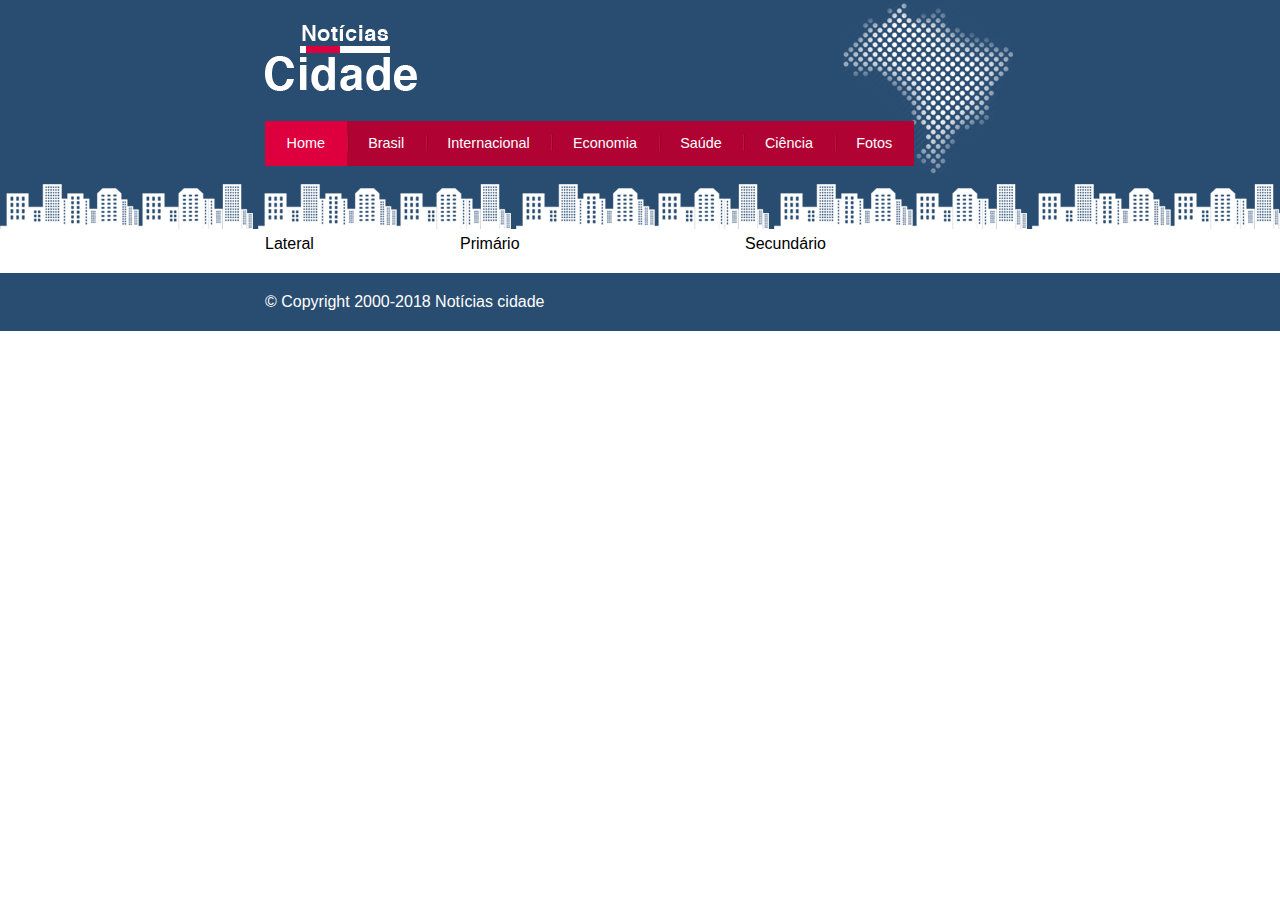
<file: index.html>
<!DOCTYPE html>
<html lang="pt-br">
    <head>
        <meta charset="UTF-8">
        <meta http-equiv="X-UA-Compatible" content="IE=edge">
        <meta name="viewport" content="width=device-width, initial-scale=1.0">
        <title>Notícias Cidade - Seu site de notícias</title>

        <!-- Estilo Customizado -->
        <link rel="stylesheet" href="css/estilo.css">

    </head>
    <body class = "home">
        <!--Inicio Container-->
        <div id="container">
            <!--Inicio Topo-->
            <div id="topo">
                <h1 class= "logo">Notícias Cidade</h1>
                <ul id = "navegacao">
                    <li class = "primeiro">
                        <a id="home" href="index.html">Home</a>
                    </li>
                    <li>
                        <a href="brasil.html">Brasil</a
                            ></li>
                    <li>
                        <a id="brasil" href="internacional.html">Internacional</a>
                    </li>
                    <li>
                        <a id="economia" href="economia.html">Economia</a>
                    </li>
                    <li>
                        <a id="saude"href="saude.html">Saúde</a>
                    </li>
                    <li>
                        <a id="ciencia" href="ciencia.html">Ciência</a>
                    </li>
                    <li>
                        <a id="fotos" href="fotos.html">Fotos</a>
                    </li>
                </ul>
            </div><!--Fim Topo-->
            <!--Inicio Cconteudo-->
            <div id="conteudo">
                <div id="primario">Primário</div>
                <div id="secundario">Secundário</div>
                <div id="lateral">Lateral</div>
            </div><!--Fim Conteudo-->
        </div> <!--Fim container-->

        <div id="container-rodape" >
            <div id="rodape">
                &copy; Copyright 2000-2018 Notícias cidade
            </div>
        </div>

    </body>
</html>
</file>
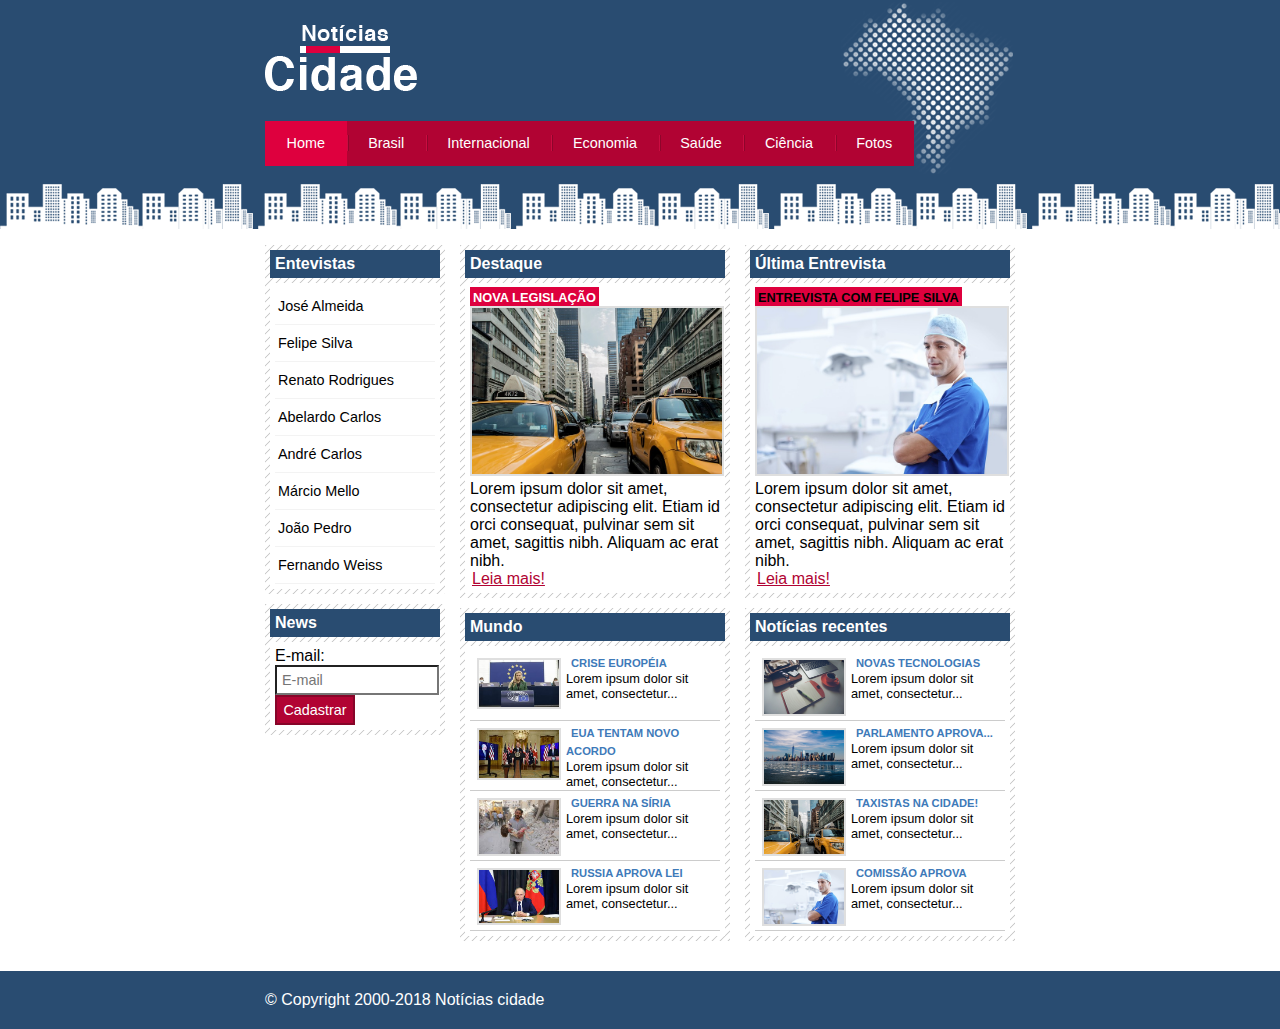
<file: html/index.html>
<!DOCTYPE html>
<html lang="pt-br">
    <head>
        <meta charset="UTF-8">
        <meta http-equiv="X-UA-Compatible" content="IE=edge">
        <meta name="viewport" content="width=device-width, initial-scale=1.0">
        <title>Notícias Cidade - Seu site de notícias</title>

        <!-- Estilo Customizado -->
        <link rel="stylesheet" href="../css/estilo.css">

    </head>
    <body class = "home">

        <!--Inicio Container-->
        <div id="container">

            <!--Inicio Topo-->
            <div id="topo">
                <h1 class= "logo">Notícias Cidade</h1>
                <ul id = "navegacao">
                    <li class = "primeiro">
                        <a id="home" href="index.html">Home</a>
                    </li>
                    <li>
                        <a href="brasil.html">Brasil</a
                            ></li>
                    <li>
                        <a id="brasil" href="internacional.html">Internacional</a>
                    </li>
                    <li>
                        <a id="economia" href="economia.html">Economia</a>
                    </li>
                    <li>
                        <a id="saude"href="saude.html">Saúde</a>
                    </li>
                    <li>
                        <a id="ciencia" href="ciencia.html">Ciência</a>
                    </li>
                    <li>
                        <a id="fotos" href="fotos.html">Fotos</a>
                    </li>
                </ul>
            </div><!--Fim Topo-->

            <!--Inicio Conteudo-->
            <div id="conteudo">
                <div id="primario">
                    <!--Inicio Destaque-->
                    <div class="caixa destaque">
                        <h2>Destaque</h2>
                        <div class="caixa-conteudo">
                            <h3 class="destaque">Nova Legislação</h3>
                            <img src="../image/taxi.jpg">
                            <p>
                                Lorem ipsum dolor sit amet, consectetur adipiscing elit.
                                Etiam id orci consequat, pulvinar sem sit amet, sagittis nibh.
                                Aliquam ac erat nibh.
                            </p>
                            <a href="fotos.html">Leia mais!</a>
                        </div>
                    </div>
                    <!--Inicio Lista Mundo-->
                    <div class="caixa">
                        <h2>Mundo</h2>
                        <div class="caixa-conteudo">
                            <ul id="lista-noticias">
                                <li>
                                    <a href="">
                                        <img src="../image/crise-europa.jpg">
                                        <h3>Crise Européia</h3>
                                        <p>
                                            Lorem ipsum dolor sit amet, consectetur...
                                        </p>
                                    </a>
                                </li>

                                <li>
                                    <a href="">
                                        <img src="../image/EUA.jpg">
                                        <h3>EUA Tentam novo acordo</h3>
                                        <p>
                                            Lorem ipsum dolor sit amet, consectetur...
                                        </p>
                                    </a>
                                </li>

                                <li>
                                    <a href="">
                                        <img src="../image/siria.jpg">
                                        <h3>Guerra na Síria</h3>
                                        <p>
                                            Lorem ipsum dolor sit amet, consectetur...
                                        </p>
                                    </a>
                                </li>

                                <li>
                                    <a href="">
                                        <img src="../image/vlad.jpg">
                                        <h3>Russia aprova lei</h3>
                                        <p>
                                            Lorem ipsum dolor sit amet, consectetur...
                                        </p>
                                    </a>
                                </li>
                            </ul>
                        </div>
                    </div><!--Fim Lista Mundo-->
                </div><!--Fim Destaque-->
                <!--Inicio Última Entrevista-->
                <div id="secundario">
                    <div class="caixa entrevista">
                        <h2>Última Entrevista</h2>

                        <div class="caixa-conteudo">
                            <h3 class="destaque">Entrevista com Felipe Silva</h3>
                            <img src="../image/doutor.jpg">
                            <p>
                                Lorem ipsum dolor sit amet, consectetur adipiscing elit.
                                Etiam id orci consequat, pulvinar sem sit amet, sagittis nibh.
                                Aliquam ac erat nibh.
                            </p>
                            <a href="">Leia mais!</a>
                        </div>
                    </div>
                    <!--Inicio Notícias recentes-->
                    <div class="caixa">
                        <h2>Notícias recentes</h2>
                        <div class="caixa-conteudo">
                            <ul id="lista-noticias">
                                <li>
                                    <a href="">
                                        <img src="../image/tecnologia.jpg">
                                        <h3>Novas tecnologias</h3>
                                        <p>
                                            Lorem ipsum dolor sit amet, consectetur...
                                        </p>
                                    </a>
                                </li>

                                <li>
                                    <a href="">
                                        <img src="../image/cidade.jpg">
                                        <h3>Parlamento Aprova...</h3>
                                        <p>
                                            Lorem ipsum dolor sit amet, consectetur...
                                        </p>
                                    </a>
                                </li>

                                <li>
                                    <a href="">
                                        <img src="../image/taxi.jpg">
                                        <h3>Taxistas na Cidade!</h3>
                                        <p>
                                            Lorem ipsum dolor sit amet, consectetur...
                                        </p>
                                    </a>
                                </li>

                                <li>
                                    <a href="">
                                        <img src="../image/doutor.jpg">
                                        <h3>Comissão Aprova</h3>
                                        <p>
                                            Lorem ipsum dolor sit amet, consectetur...
                                        </p>
                                    </a>
                                </li>
                            </ul>
                        </div>
                    </div><!--Fim Notícias recentes-->
                </div><!--Fim Última Entrevista-->


                <!--Inicio lateral-->
                <div id="lateral">

                    <div class="caixa">
                        <h2>Entevistas</h2>
                        <div class="caixa-conteudo">
                            <ul>
                                <li>
                                    <a href="">José Almeida</a>
                                </li>
                                <li>
                                    <a href="">Felipe Silva</a>
                                </li>
                                <li>
                                    <a href="">Renato Rodrigues</a>
                                </li>
                                <li>
                                    <a href="">Abelardo Carlos</a>
                                </li>
                                <li>
                                    <a href="">André Carlos</a>
                                </li>
                                <li>
                                    <a href="">Márcio Mello</a>
                                </li>
                                <li>
                                    <a href="">João Pedro</a>
                                </li>
                                <li>
                                    <a href="">Fernando Weiss</a>
                                </li>
                            </ul>
                        </div>
                    </div>
                    <!--Inicio News-->
                    <div class="caixa">
                        <h2>News</h2>
                        <div class="caixa-conteudo">
                            <form>
                                <div>
                                    <label for="email">E-mail:</label>
                                    <input type="text" name="email" id="email" placeholder="E-mail" autocomplete="on">
                                </div>
                                <div>
                                    <input class="submit"type="submit" value="Cadastrar">
                                </div>
                            </form>
                        </div>
                    </div><!--Fim News-->

                </div><!--Fim Lateral-->

            </div><!--Fim Conteudo-->
        </div> <!--Fim container-->

        <div id="container-rodape" >
            <div id="rodape">
                &copy; Copyright 2000-2018 Notícias cidade
            </div>
        </div>

    </body>
</html>
</file>
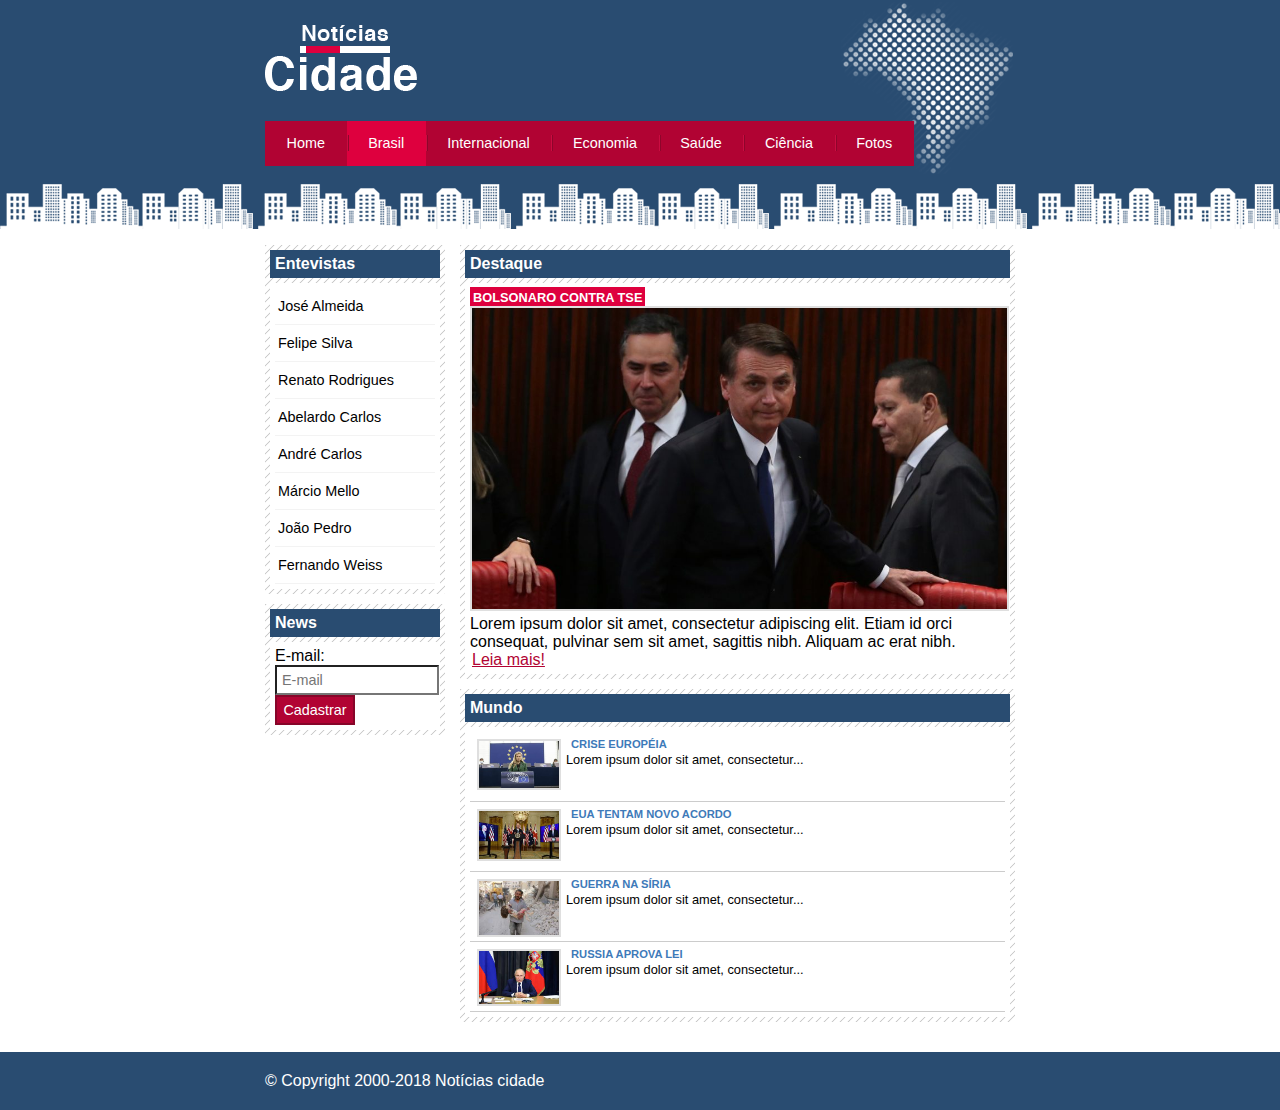
<file: brasil.html>
<!DOCTYPE html>
<html lang="pt-br">
    <head>
        <meta charset="UTF-8">
        <meta http-equiv="X-UA-Compatible" content="IE=edge">
        <meta name="viewport" content="width=device-width, initial-scale=1.0">
        <title>Notícias Cidade - Seu site de notícias</title>

        <!-- Estilo Customizado -->
        <link rel="stylesheet" href="css/estilo.css">

    </head>
    <body id="duas-colunas" class = "brasil">

        <!--Inicio Container-->
        <div id="container">

            <!--Inicio Topo-->
            <div id="topo">
                <h1 class= "logo">Notícias Cidade</h1>
                <ul id = "navegacao">
                    <li class = "primeiro">
                        <a id="home" href="index.html">Home</a>
                    </li>
                    <li>
                        <a id="brasil"href="brasil.html">Brasil</a>
                    </li>
                    <li>
                        <a id="internacional" href="internacional.html">Internacional</a>
                    </li>
                    <li>
                        <a id="economia" href="economia.html">Economia</a>
                    </li>
                    <li>
                        <a id="saude"href="saude.html">Saúde</a>
                    </li>
                    <li>
                        <a id="ciencia" href="ciencia.html">Ciência</a>
                    </li>
                    <li>
                        <a id="fotos" href="fotos.html">Fotos</a>
                    </li>
                </ul>
            </div><!--Fim Topo-->

            <!--Inicio Conteudo-->
            <div id="conteudo">
                <div id="primario">
                    <!--Inicio Destaque-->
                    <div class="caixa destaque">
                        <h2>Destaque</h2>
                        <div class="caixa-conteudo">
                            <h3 class="destaque">Bolsonaro contra TSE</h3>
                            <img src="image/bolsonaro.jpg">
                            <p>
                                Lorem ipsum dolor sit amet, consectetur adipiscing elit.
                                Etiam id orci consequat, pulvinar sem sit amet, sagittis nibh.
                                Aliquam ac erat nibh.
                            </p>
                            <a href="">Leia mais!</a>
                        </div>
                    </div>
                    <!--Inicio Lista Mundo-->
                    <div class="caixa">
                        <h2>Mundo</h2>
                        <div class="caixa-conteudo">
                            <ul id="lista-noticias">
                                <li>
                                    <a href="">
                                        <img src="image/crise-europa.jpg">
                                        <h3>Crise Européia</h3>
                                        <p>
                                            Lorem ipsum dolor sit amet, consectetur...
                                        </p>
                                    </a>
                                </li>

                                <li>
                                    <a href="">
                                        <img src="image/EUA.jpg">
                                        <h3>EUA Tentam novo acordo</h3>
                                        <p>
                                            Lorem ipsum dolor sit amet, consectetur...
                                        </p>
                                    </a>
                                </li>

                                <li>
                                    <a href="">
                                        <img src="image/siria.jpg">
                                        <h3>Guerra na Síria</h3>
                                        <p>
                                            Lorem ipsum dolor sit amet, consectetur...
                                        </p>
                                    </a>
                                </li>

                                <li>
                                    <a href="">
                                        <img src="image/vlad.jpg">
                                        <h3>Russia aprova lei</h3>
                                        <p>
                                            Lorem ipsum dolor sit amet, consectetur...
                                        </p>
                                    </a>
                                </li>
                            </ul>
                        </div>
                    </div><!--Fim Lista Mundo-->
                </div><!--Fim Destaque-->
                <!--Inicio Última Entrevista-->
                
                <!--Inicio lateral-->
                <div id="lateral">

                    <div class="caixa">
                        <h2>Entevistas</h2>
                        <div class="caixa-conteudo">
                            <ul>
                                <li>
                                    <a href="">José Almeida</a>
                                </li>
                                <li>
                                    <a href="">Felipe Silva</a>
                                </li>
                                <li>
                                    <a href="">Renato Rodrigues</a>
                                </li>
                                <li>
                                    <a href="">Abelardo Carlos</a>
                                </li>
                                <li>
                                    <a href="">André Carlos</a>
                                </li>
                                <li>
                                    <a href="">Márcio Mello</a>
                                </li>
                                <li>
                                    <a href="">João Pedro</a>
                                </li>
                                <li>
                                    <a href="">Fernando Weiss</a>
                                </li>
                            </ul>
                        </div>
                    </div>
                    <!--Inicio News-->
                    <div class="caixa">
                        <h2>News</h2>
                        <div class="caixa-conteudo">
                            <form>
                                <div>
                                    <label for="email">E-mail:</label>
                                    <input type="text" name="email" id="email" placeholder="E-mail" autocomplete="on">
                                </div>
                                <div>
                                    <input class="submit"type="submit" value="Cadastrar">
                                </div>
                            </form>
                        </div>
                    </div><!--Fim News-->

                </div><!--Fim Lateral-->

            </div><!--Fim Conteudo-->
        </div> <!--Fim container-->

        <div id="container-rodape" >
            <div id="rodape">
                &copy; Copyright 2000-2018 Notícias cidade
            </div>
        </div>

    </body>
</html>
</file>
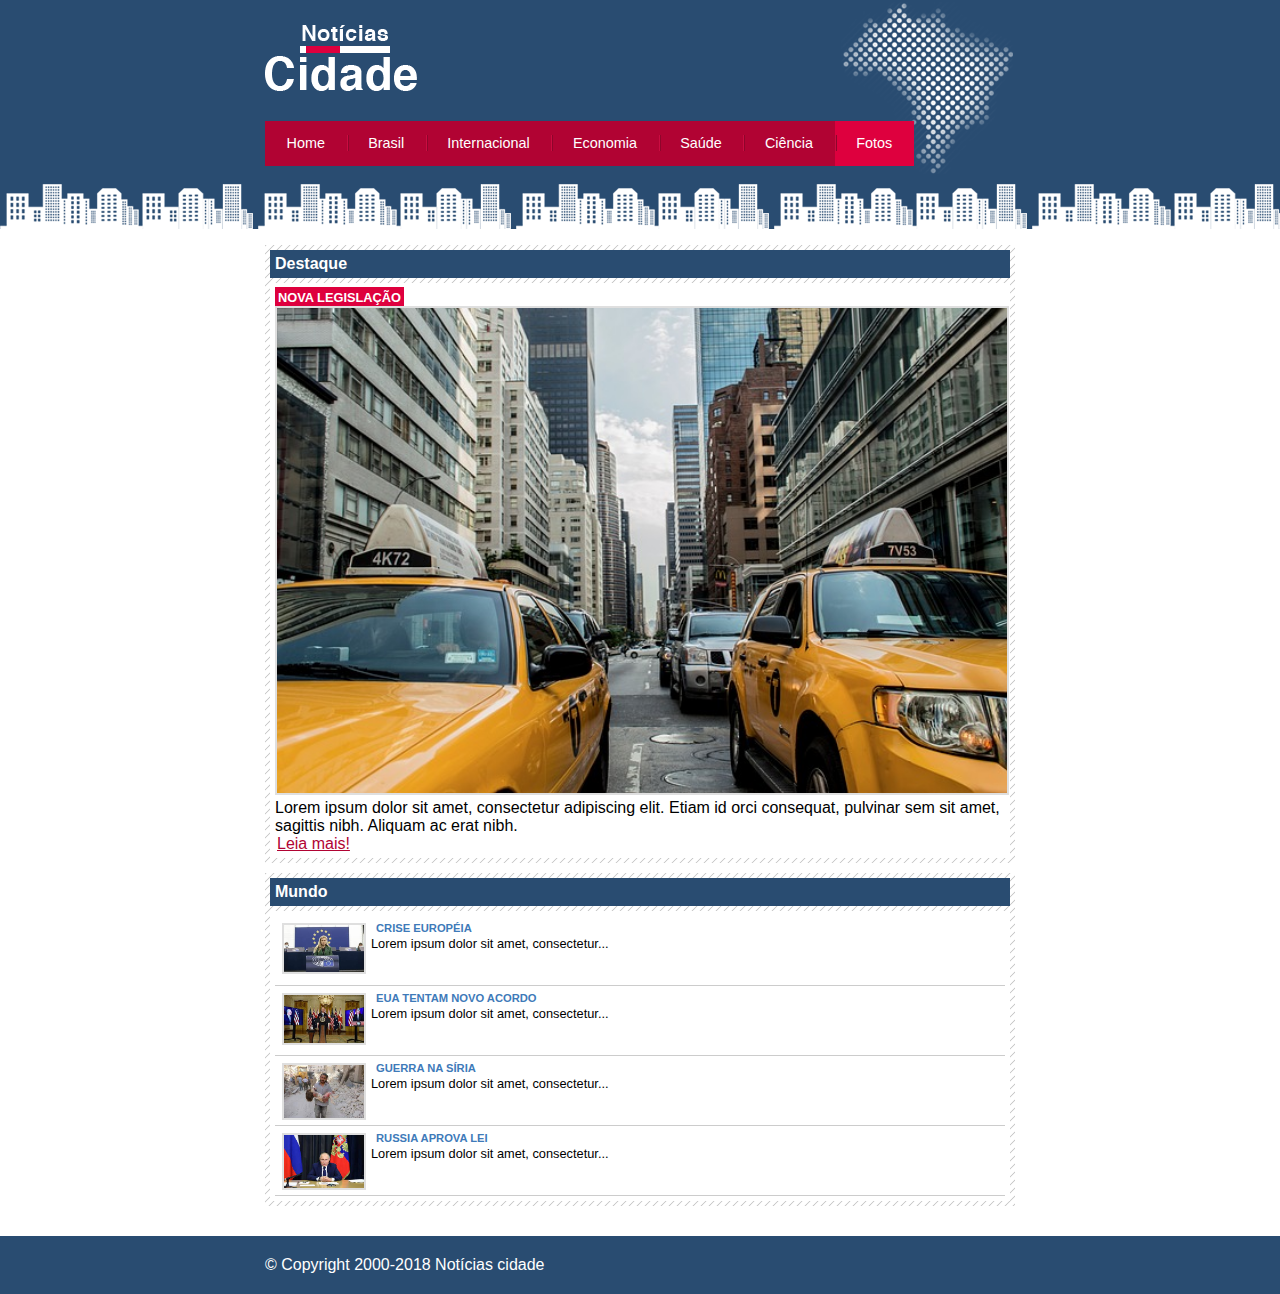
<file: fotos.html>
<!DOCTYPE html>
<html lang="pt-br">
    <head>
        <meta charset="UTF-8">
        <meta http-equiv="X-UA-Compatible" content="IE=edge">
        <meta name="viewport" content="width=device-width, initial-scale=1.0">
        <title>Notícias Cidade - Seu site de notícias</title>

        <!-- Estilo Customizado -->
        <link rel="stylesheet" href="css/estilo.css">

    </head>
    <body id="uma-coluna" class = "fotos">

        <!--Inicio Container-->
        <div id="container">

            <!--Inicio Topo-->
            <div id="topo">
                <h1 class= "logo">Notícias Cidade</h1>
                <ul id = "navegacao">
                    <li class = "primeiro">
                        <a id="home" href="index.html">Home</a>
                    </li>
                    <li>
                        <a href="brasil.html">Brasil</a
                            ></li>
                    <li>
                        <a id="brasil" href="internacional.html">Internacional</a>
                    </li>
                    <li>
                        <a id="economia" href="economia.html">Economia</a>
                    </li>
                    <li>
                        <a id="saude"href="saude.html">Saúde</a>
                    </li>
                    <li>
                        <a id="ciencia" href="ciencia.html">Ciência</a>
                    </li>
                    <li>
                        <a id="fotos" href="fotos.html">Fotos</a>
                    </li>
                </ul>
            </div><!--Fim Topo-->

            <!--Inicio Conteudo-->
            <div id="conteudo">
                <div id="primario">
                    <!--Inicio Destaque-->
                    <div class="caixa destaque">
                        <h2>Destaque</h2>
                        <div class="caixa-conteudo">
                            <h3 class="destaque">Nova Legislação</h3>
                            <img src="image/taxi.jpg">
                            <p>
                                Lorem ipsum dolor sit amet, consectetur adipiscing elit.
                                Etiam id orci consequat, pulvinar sem sit amet, sagittis nibh.
                                Aliquam ac erat nibh.
                            </p>
                            <a href="">Leia mais!</a>
                        </div>
                    </div>
                    <!--Inicio Lista Mundo-->
                    <div class="caixa">
                        <h2>Mundo</h2>
                        <div class="caixa-conteudo">
                            <ul id="lista-noticias">
                                <li>
                                    <a href="">
                                        <img src="image/crise-europa.jpg">
                                        <h3>Crise Européia</h3>
                                        <p>
                                            Lorem ipsum dolor sit amet, consectetur...
                                        </p>
                                    </a>
                                </li>

                                <li>
                                    <a href="">
                                        <img src="image/EUA.jpg">
                                        <h3>EUA Tentam novo acordo</h3>
                                        <p>
                                            Lorem ipsum dolor sit amet, consectetur...
                                        </p>
                                    </a>
                                </li>

                                <li>
                                    <a href="">
                                        <img src="image/siria.jpg">
                                        <h3>Guerra na Síria</h3>
                                        <p>
                                            Lorem ipsum dolor sit amet, consectetur...
                                        </p>
                                    </a>
                                </li>

                                <li>
                                    <a href="">
                                        <img src="image/vlad.jpg">
                                        <h3>Russia aprova lei</h3>
                                        <p>
                                            Lorem ipsum dolor sit amet, consectetur...
                                        </p>
                                    </a>
                                </li>
                            </ul>
                        </div>
                    </div><!--Fim Lista Mundo-->
                </div><!--Fim Destaque-->
                <!--Inicio Última Entrevista-->

            </div><!--Fim Conteudo-->
        </div> <!--Fim container-->

        <div id="container-rodape" >
            <div id="rodape">
                &copy; Copyright 2000-2018 Notícias cidade
            </div>
        </div>

    </body>
</html>
</file>
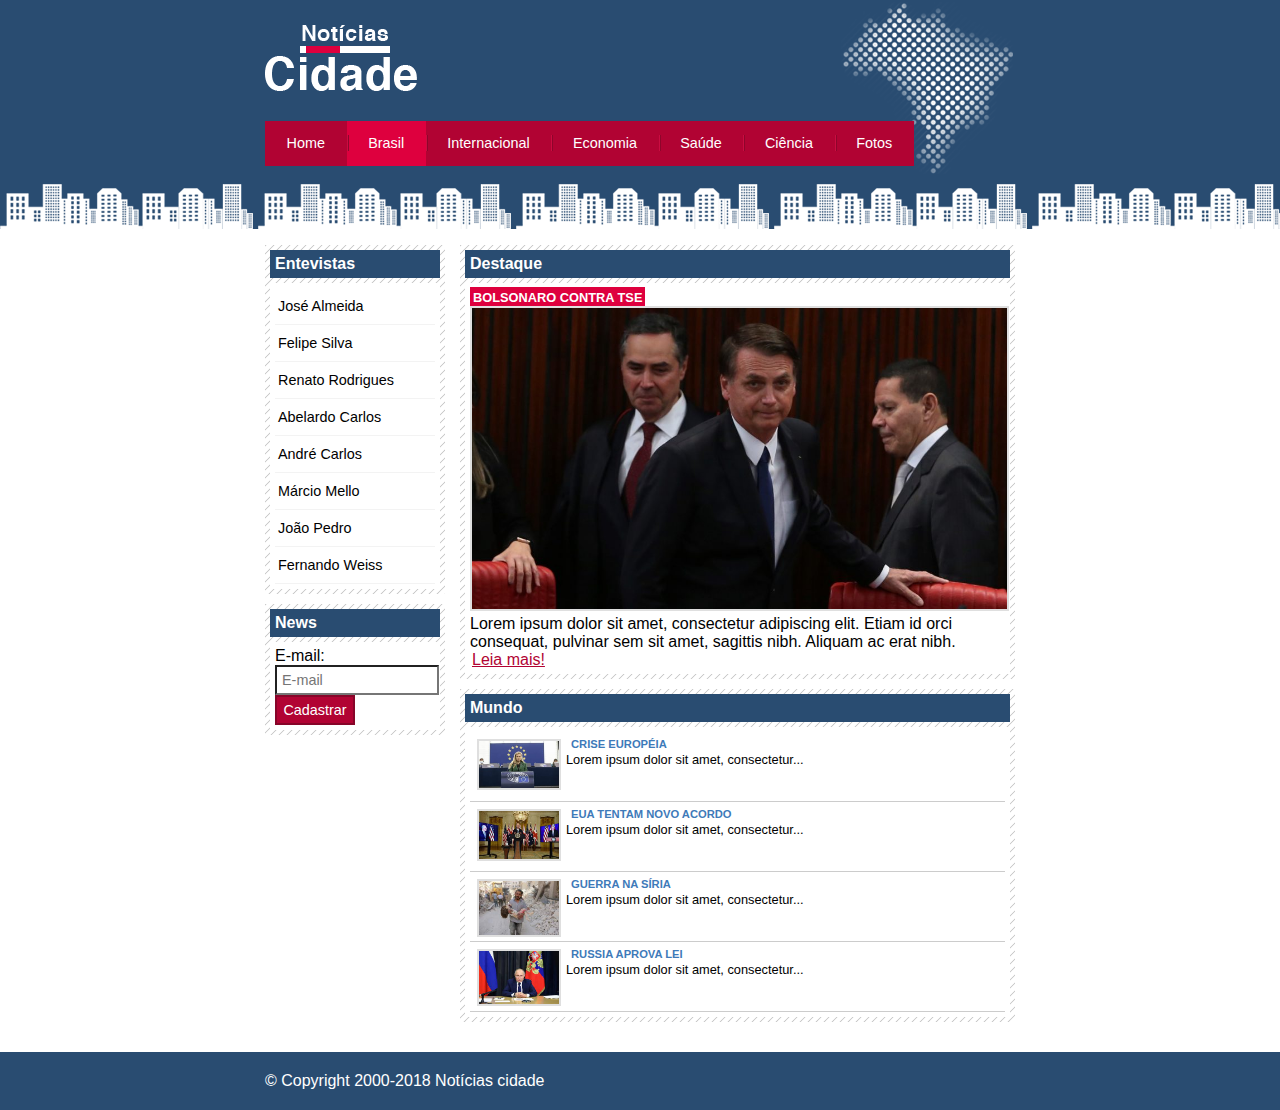
<file: html/brasil.html>
<!DOCTYPE html>
<html lang="pt-br">
    <head>
        <meta charset="UTF-8">
        <meta http-equiv="X-UA-Compatible" content="IE=edge">
        <meta name="viewport" content="width=device-width, initial-scale=1.0">
        <title>Notícias Cidade - Seu site de notícias</title>

        <!-- Estilo Customizado -->
        <link rel="stylesheet" href="../css/estilo.css">

    </head>
    <body id="duas-colunas" class = "brasil">

        <!--Inicio Container-->
        <div id="container">

            <!--Inicio Topo-->
            <div id="topo">
                <h1 class= "logo">Notícias Cidade</h1>
                <ul id = "navegacao">
                    <li class = "primeiro">
                        <a id="home" href="index.html">Home</a>
                    </li>
                    <li>
                        <a id="brasil"href="brasil.html">Brasil</a>
                    </li>
                    <li>
                        <a id="internacional" href="internacional.html">Internacional</a>
                    </li>
                    <li>
                        <a id="economia" href="economia.html">Economia</a>
                    </li>
                    <li>
                        <a id="saude"href="saude.html">Saúde</a>
                    </li>
                    <li>
                        <a id="ciencia" href="ciencia.html">Ciência</a>
                    </li>
                    <li>
                        <a id="fotos" href="fotos.html">Fotos</a>
                    </li>
                </ul>
            </div><!--Fim Topo-->

            <!--Inicio Conteudo-->
            <div id="conteudo">
                <div id="primario">
                    <!--Inicio Destaque-->
                    <div class="caixa destaque">
                        <h2>Destaque</h2>
                        <div class="caixa-conteudo">
                            <h3 class="destaque">Bolsonaro contra TSE</h3>
                            <img src="../image/bolsonaro.jpg">
                            <p>
                                Lorem ipsum dolor sit amet, consectetur adipiscing elit.
                                Etiam id orci consequat, pulvinar sem sit amet, sagittis nibh.
                                Aliquam ac erat nibh.
                            </p>
                            <a href="">Leia mais!</a>
                        </div>
                    </div>
                    <!--Inicio Lista Mundo-->
                    <div class="caixa">
                        <h2>Mundo</h2>
                        <div class="caixa-conteudo">
                            <ul id="lista-noticias">
                                <li>
                                    <a href="">
                                        <img src="../image/crise-europa.jpg">
                                        <h3>Crise Européia</h3>
                                        <p>
                                            Lorem ipsum dolor sit amet, consectetur...
                                        </p>
                                    </a>
                                </li>

                                <li>
                                    <a href="">
                                        <img src="../image/EUA.jpg">
                                        <h3>EUA Tentam novo acordo</h3>
                                        <p>
                                            Lorem ipsum dolor sit amet, consectetur...
                                        </p>
                                    </a>
                                </li>

                                <li>
                                    <a href="">
                                        <img src="../image/siria.jpg">
                                        <h3>Guerra na Síria</h3>
                                        <p>
                                            Lorem ipsum dolor sit amet, consectetur...
                                        </p>
                                    </a>
                                </li>

                                <li>
                                    <a href="">
                                        <img src="../image/vlad.jpg">
                                        <h3>Russia aprova lei</h3>
                                        <p>
                                            Lorem ipsum dolor sit amet, consectetur...
                                        </p>
                                    </a>
                                </li>
                            </ul>
                        </div>
                    </div><!--Fim Lista Mundo-->
                </div><!--Fim Destaque-->
                <!--Inicio Última Entrevista-->
                
                <!--Inicio lateral-->
                <div id="lateral">

                    <div class="caixa">
                        <h2>Entevistas</h2>
                        <div class="caixa-conteudo">
                            <ul>
                                <li>
                                    <a href="">José Almeida</a>
                                </li>
                                <li>
                                    <a href="">Felipe Silva</a>
                                </li>
                                <li>
                                    <a href="">Renato Rodrigues</a>
                                </li>
                                <li>
                                    <a href="">Abelardo Carlos</a>
                                </li>
                                <li>
                                    <a href="">André Carlos</a>
                                </li>
                                <li>
                                    <a href="">Márcio Mello</a>
                                </li>
                                <li>
                                    <a href="">João Pedro</a>
                                </li>
                                <li>
                                    <a href="">Fernando Weiss</a>
                                </li>
                            </ul>
                        </div>
                    </div>
                    <!--Inicio News-->
                    <div class="caixa">
                        <h2>News</h2>
                        <div class="caixa-conteudo">
                            <form>
                                <div>
                                    <label for="email">E-mail:</label>
                                    <input type="text" name="email" id="email" placeholder="E-mail" autocomplete="on">
                                </div>
                                <div>
                                    <input class="submit"type="submit" value="Cadastrar">
                                </div>
                            </form>
                        </div>
                    </div><!--Fim News-->

                </div><!--Fim Lateral-->

            </div><!--Fim Conteudo-->
        </div> <!--Fim container-->

        <div id="container-rodape" >
            <div id="rodape">
                &copy; Copyright 2000-2018 Notícias cidade
            </div>
        </div>

    </body>
</html>
</file>
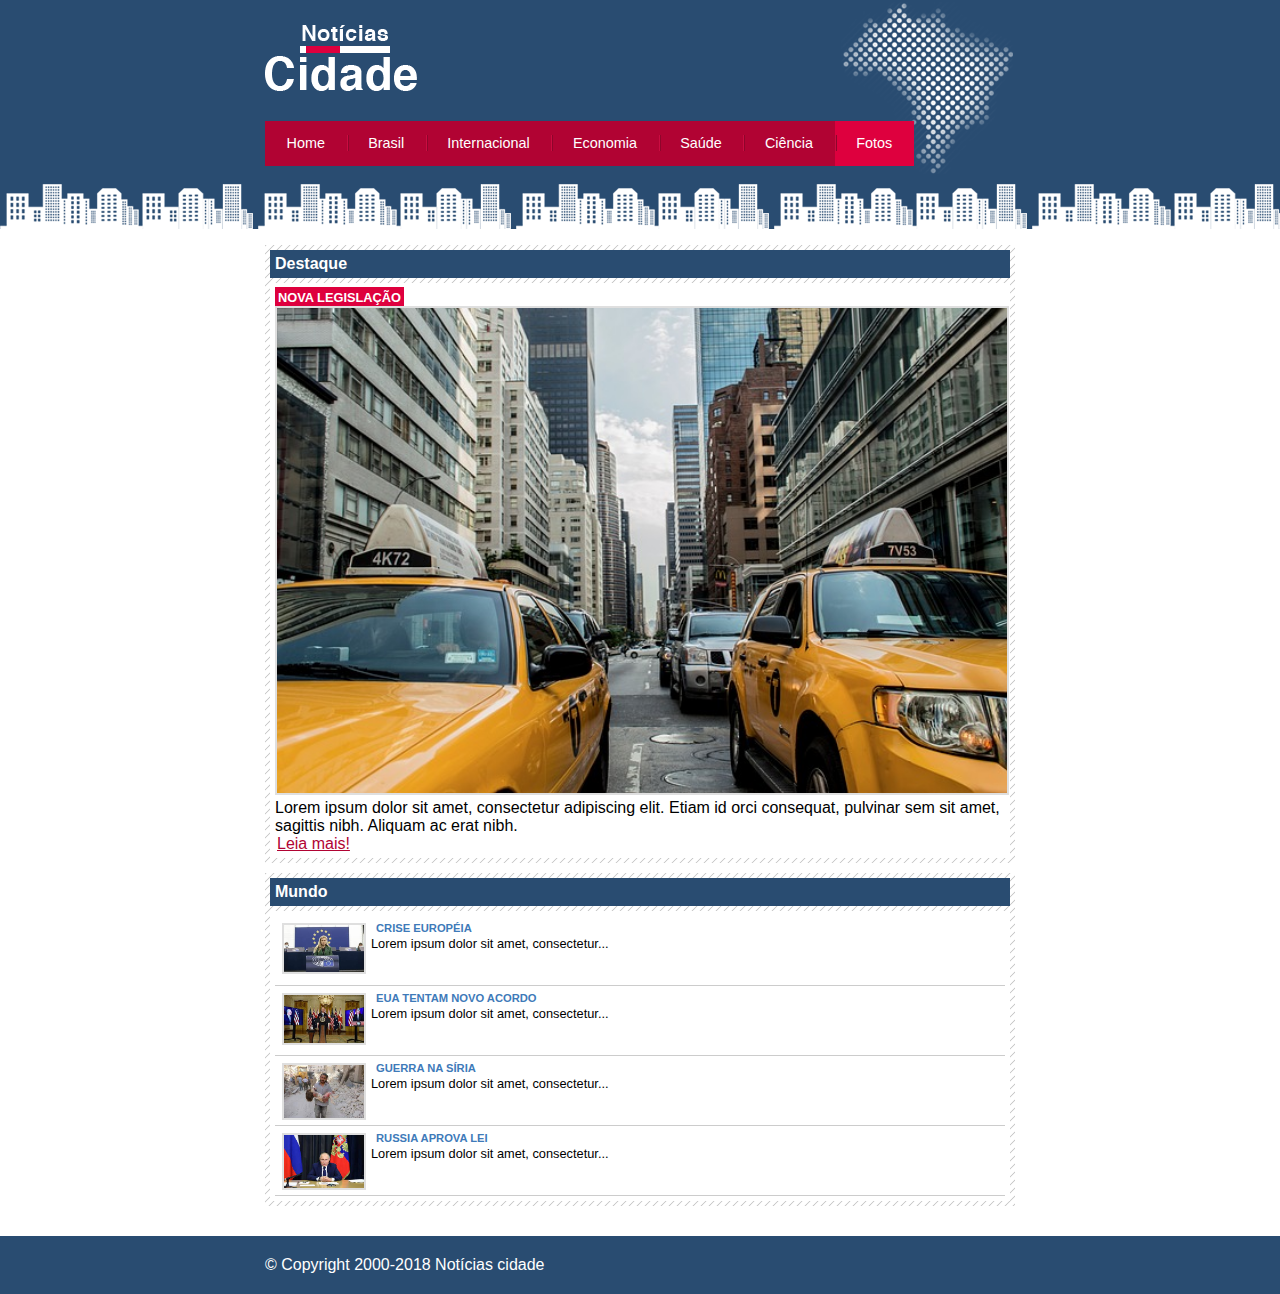
<file: html/fotos.html>
<!DOCTYPE html>
<html lang="pt-br">
    <head>
        <meta charset="UTF-8">
        <meta http-equiv="X-UA-Compatible" content="IE=edge">
        <meta name="viewport" content="width=device-width, initial-scale=1.0">
        <title>Notícias Cidade - Seu site de notícias</title>

        <!-- Estilo Customizado -->
        <link rel="stylesheet" href="../css/estilo.css">

    </head>
    <body id="uma-coluna" class = "fotos">

        <!--Inicio Container-->
        <div id="container">

            <!--Inicio Topo-->
            <div id="topo">
                <h1 class= "logo">Notícias Cidade</h1>
                <ul id = "navegacao">
                    <li class = "primeiro">
                        <a id="home" href="index.html">Home</a>
                    </li>
                    <li>
                        <a href="brasil.html">Brasil</a
                            ></li>
                    <li>
                        <a id="brasil" href="internacional.html">Internacional</a>
                    </li>
                    <li>
                        <a id="economia" href="economia.html">Economia</a>
                    </li>
                    <li>
                        <a id="saude"href="saude.html">Saúde</a>
                    </li>
                    <li>
                        <a id="ciencia" href="ciencia.html">Ciência</a>
                    </li>
                    <li>
                        <a id="fotos" href="fotos.html">Fotos</a>
                    </li>
                </ul>
            </div><!--Fim Topo-->

            <!--Inicio Conteudo-->
            <div id="conteudo">
                <div id="primario">
                    <!--Inicio Destaque-->
                    <div class="caixa destaque">
                        <h2>Destaque</h2>
                        <div class="caixa-conteudo">
                            <h3 class="destaque">Nova Legislação</h3>
                            <img src="../image/taxi.jpg">
                            <p>
                                Lorem ipsum dolor sit amet, consectetur adipiscing elit.
                                Etiam id orci consequat, pulvinar sem sit amet, sagittis nibh.
                                Aliquam ac erat nibh.
                            </p>
                            <a href="">Leia mais!</a>
                        </div>
                    </div>
                    <!--Inicio Lista Mundo-->
                    <div class="caixa">
                        <h2>Mundo</h2>
                        <div class="caixa-conteudo">
                            <ul id="lista-noticias">
                                <li>
                                    <a href="">
                                        <img src="../image/crise-europa.jpg">
                                        <h3>Crise Européia</h3>
                                        <p>
                                            Lorem ipsum dolor sit amet, consectetur...
                                        </p>
                                    </a>
                                </li>

                                <li>
                                    <a href="">
                                        <img src="../image/EUA.jpg">
                                        <h3>EUA Tentam novo acordo</h3>
                                        <p>
                                            Lorem ipsum dolor sit amet, consectetur...
                                        </p>
                                    </a>
                                </li>

                                <li>
                                    <a href="">
                                        <img src="../image/siria.jpg">
                                        <h3>Guerra na Síria</h3>
                                        <p>
                                            Lorem ipsum dolor sit amet, consectetur...
                                        </p>
                                    </a>
                                </li>

                                <li>
                                    <a href="">
                                        <img src="../image/vlad.jpg">
                                        <h3>Russia aprova lei</h3>
                                        <p>
                                            Lorem ipsum dolor sit amet, consectetur...
                                        </p>
                                    </a>
                                </li>
                            </ul>
                        </div>
                    </div><!--Fim Lista Mundo-->
                </div><!--Fim Destaque-->
                <!--Inicio Última Entrevista-->

            </div><!--Fim Conteudo-->
        </div> <!--Fim container-->

        <div id="container-rodape" >
            <div id="rodape">
                &copy; Copyright 2000-2018 Notícias cidade
            </div>
        </div>

    </body>
</html>
</file>
<file: css/estilo.css>
/* Estrutura do Site */
* {
    margin: 0;
    padding: 0;
}
body{
    font-family: 'Trebuchet MS', 'Lucida Sans Unicode', 'Lucida Grande', 'Lucida Sans', Arial, sans-serif;
    background: #fff url(../image/fundo.png) repeat-x;
}
#container{
    width: 750px;
    margin: 0 auto;
    /*border: 1px solid red;*/
}
#topo{
    height: 150px;
    background: url(../image/detalhe-topo.png) no-repeat right top;
    padding-top: 25px;
    /*border: 1px solid red;*/
}
.logo{
    width: 152px;
    height: 66px;
    background: url(../image/logo.png) no-repeat center;
    text-indent: -3000px;
}
/*Barra de navegacao*/
a:link, a:visited{
    color: #B10333;
    padding: 2px;
}
ul{
    margin: 0;
    padding: 0;
    list-style: none;
}
#topo ul{
    background-color: #b10333;
    margin-top: 30px;
    float: left;
}
#topo ul li{
    float: left;
}
#topo ul a{
    font-size: 0.9em;
    display: block;
    padding: 0.5em 1.5em;
    line-height: 2.1em;
    text-decoration: none;
    color: #FFF;
    background: url(../image/divisor.png) no-repeat left center;
}
#topo ul .primeiro a{
    background: none;
}
#topo ul a:hover{
    color: #69001D;
}
body.home #navegacao a#home,
body.brasil #navegacao a#brasil,
body.internacional #navegacao a#internacional,
body.economia #navegacao a#economia,
body.saude #navegacao a#saude,
body.ciencia #navegacao a#ciencia,
body.fotos #navegacao a#fotos{
    color: #fff;
    background-color: #de003e;
    cursor: text;
}
#conteudo{
    background: #F5F5F5;
    margin-top: 60px;
}
#lateral{
    width: 180px;
    float: left;
    margin: 0 0 20px -750px;
}
#primario{
    width: 270px;
    float: left;
    margin: 0 0 20px 195px;
}
#duas-colunas #primario{
    width: 555px;
    float: left;
    margin: 0 0 20px 195px;
}
#uma-coluna #primario{
    width: 750px;
    float: left;
    margin: 0 0 20px 0;
}
#secundario{
    width: 270px;
    float: left;
    margin: 0 0 20px 15px;
}
#container-rodape{
    background: #294C71;
    padding: 20px;
    clear: both;
}
/*Caixa*/
.caixa{
    margin: 10px 0;
    padding: 5px;
    background: #F3F3F3 url(../image/fundo-caixa.png);
}
h2{
    font-size: 1em;
    background: #294c71;
    color: #FFF;
    padding: 5px;
}
.caixa-conteudo{
    background: #FFF;
    padding: 5px;
    margin-top: 5px;
}
/*Formatar menus laterais*/
#lateral ul a{
    font-size: 0.9em;
    padding: 3px;
    display: block;
    line-height: 30px;
    color: #000;
    text-decoration: none;
    border-bottom: 1px solid #F3F3F3;
}
#lateral ul a:hover{
    background: #F9F9F9 url(../image/marcador.png) no-repeat left center;
    color: #A1A1A1;
    padding-left: 20px;
}
/*Formatando formulários*/
label{
    display: block;
    cursor: pointer;
}
input{
    font-size: 0.9em;
    background-color: #FFF;
    padding: 5px;
    width: 150px;
}
input.submit{
    width: 80px;
    color: #FFF;
    background-color: #B10333;
    border: 2px solid #870529;
}
/*Formatando imagens*/
img{
    border: 2px solid #DFDFDF;
    width: 100%;
}
h3{
    text-transform: uppercase;
    display: inline;
    font-size: 0.8em;
    padding: 3px;
}
.destaque h3{
    background: #DE003E;
    color: #FFF;
}
.entrevista h3{
    background: #DE003E;
}
/*Formatando lista de notícias*/
#lista-noticias li{
    padding: 2px;
    border-bottom: 1px solid #CCC;
    height: 65px;
}
#lista-noticias li a img{
    width: 80px;
    float: left;
    margin: 5px;
}
#lista-noticias li a{
   text-decoration: none;
}
#lista-noticias li a h3{
    font-size: 0.7em;
    color: #3E7AB9;
 }
 #lista-noticias li a p{
    font-size: 0.8em;
    color:#000;
 }
 #lista-noticias li:hover{
    background:#eee;
    cursor: pointer;
 }
/*Rodape*/
#rodape{
    width: 750px;
    margin: 0 auto;
    color: #FFF;
}
</file>
